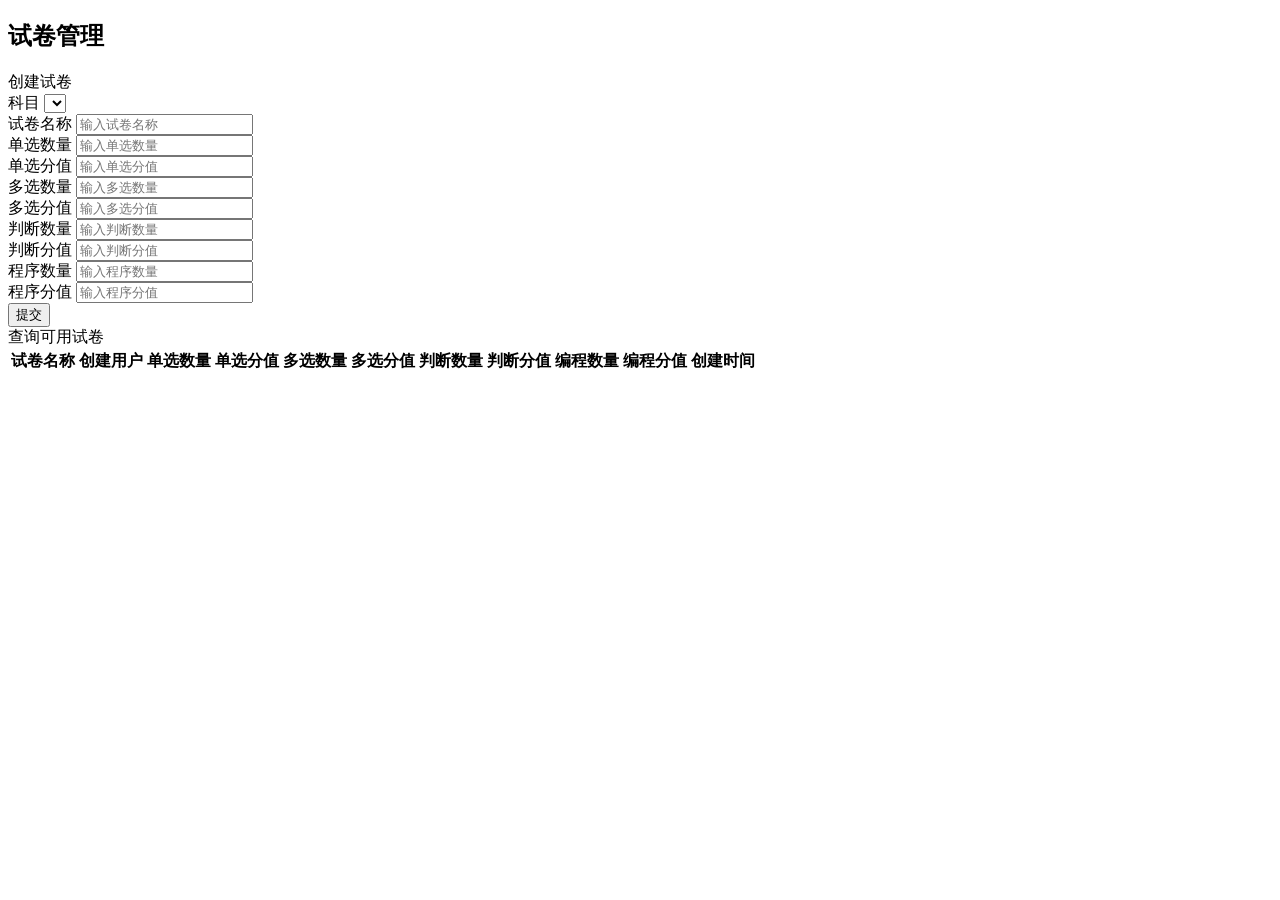
<file: src/main/resources/templates/paper/page/index.html>
<!DOCTYPE html>
<html xmlns:th="http://www.thymeleaf.org">
<head th:include="include/commomcss::commonHead('试卷管理')"></head>
<script>
    $(function() {
        $.ajax({
            url: "/subject/query/subject",
            type: "post",
            dataType: "json",
            success: function (data) {
                $.each(data, function (i, j) {
                    $("#subjects").append("<option value=" + j.subjectid + ">" + j.subjectname + "</option>")
                })
                $.ajax({
                    url: "/paper/queryPaper",
                    type: "post",
                    dataType: "json",
                    success: function (data) {
                        $.each(data.list, function (i, j) {
                           $("#paperList").append("<tr>"
                               +"<td><a href=/paper/preview/"+j.paperid+">"+j.paperconfig.papername+"</a></td>"
                               +"<td>"+j.createuser+"</td>"
                               +"<td>"+j.paperconfig.scqnum+"</td>"
                               +"<td>"+j.paperconfig.scqvalue+"</td>"
                               +"<td>"+j.paperconfig.mcqnum+"</td>"
                               +"<td>"+j.paperconfig.mcavalue+"</td>"
                               +"<td>"+j.paperconfig.tfqnum+"</td>"
                               +"<td>"+j.paperconfig.tfqvalue+"</td>"
                               +"<td>"+j.paperconfig.pqnum+"</td>"
                               +"<td>"+j.paperconfig.pqvalue+"</td>"
                               +"<td>"+j.startdate+"</td>"
                               +"</tr>>")
                        })
                    },
                    error: function (data) {
                        alert("获取题目列表异常")
                    }
                });
            },
            error: function (data) {
                alert("获取科目信息失败")
            }
        });
    });
    $(function(){
        $("#submit").click(function(){
            $.ajax({
                url : "/paper/createPaper",
                type: "post",
                dataType : "json",
                data :$("#PaperForm").serialize(),
                success : function(data){
                    alert(data.papername+"添加成功");
                },
                error: function(data){
                    alert("添加失败");
                }
            });
            return false;
        });
    });
</script>
<body>

    <div id="wrapper">
        <nav th:include="include/nav"/>
        <!-- Page Content -->
        <div id="page-wrapper">
            <div class="container-fluid">
                <div class="row">
                    <div class="col-lg-12">
                        <h1 class="page-header">试卷管理</h1>
                        <div class="panel panel-default">
                            <div class="panel-heading">
                                创建试卷
                            </div>
                            <div class="panel-body">
                                <div class="row">
                                    <div class="col-lg-6">
                                        <form role="form" th:id="PaperForm" class="form-inline">
                                            <div class="form-group">
                                                <label>科目</label>
                                                <select class="form-control" th:id="subjects" th:name="subjectid"></select>
                                            </div>
                                            <div class="form-group">
                                                <label>试卷名称</label>
                                                <input class="form-control" th:name="papername" placeholder="输入试卷名称">
                                            </div>
                                            <div class="form-group">
                                                <label>单选数量</label>
                                                <input class="form-control" th:name="scqnum" placeholder="输入单选数量">
                                            </div>
                                            <div class="form-group">
                                                <label>单选分值</label>
                                                <input class="form-control" th:name="scqvalue" placeholder="输入单选分值">
                                            </div>
                                            <div class="form-group">
                                                <label>多选数量</label>
                                                <input class="form-control" th:name="mcqnum" placeholder="输入多选数量">
                                            </div>
                                            <div class="form-group">
                                                <label>多选分值</label>
                                                <input class="form-control" th:name="mcavalue" placeholder="输入多选分值">
                                            </div>
                                            <div class="form-group">
                                                <label>判断数量</label>
                                                <input class="form-control" th:name="tfqnum" placeholder="输入判断数量">
                                            </div>
                                            <div class="form-group">
                                                <label>判断分值</label>
                                                <input class="form-control" th:name="tfqvalue" placeholder="输入判断分值">
                                            </div>
                                            <div class="form-group">
                                                <label>程序数量</label>
                                                <input class="form-control" th:name="pqnum" placeholder="输入程序数量">
                                            </div>
                                            <div class="form-group">
                                                <label>程序分值</label>
                                                <input class="form-control" th:name="pqvalue" placeholder="输入程序分值">
                                            </div>
                                            <div class="form-group">
                                                <button type="button" class="btn btn-default form-control" th:id="submit">提交</button>
                                            </div>
                                        </form>
                                    </div>
                                </div>
                            </div>
                        </div>
                        <div class="panel panel-default">
                            <div class="panel-heading">
                                查询可用试卷
                            </div>
                            <div class="panel-body">
                                <div class="row">
                                    <table  class="table table-striped table-bordered table-hover">
                                        <thead>
                                            <tr>
                                                <th>试卷名称</th>
                                                <th>创建用户</th>
                                                <th>单选数量</th>
                                                <th>单选分值</th>
                                                <th>多选数量</th>
                                                <th>多选分值</th>
                                                <th>判断数量</th>
                                                <th>判断分值</th>
                                                <th>编程数量</th>
                                                <th>编程分值</th>
                                                <th>创建时间</th>
                                            </tr>
                                        </thead>
                                        <tbody th:id="paperList"></tbody>
                                    </table>
                                </div>
                            </div>
                        </div>
                    </div>
                    <!-- /.col-lg-12 -->
                </div>
                <!-- /.row -->
            </div>
            <!-- /.container-fluid -->
        </div>
        <!-- /#page-wrapper -->
    </div>
    <!-- /#wrapper -->

    <div th:include="include/commonjs::onloadJs"/>
</body>

</html>
</file>
